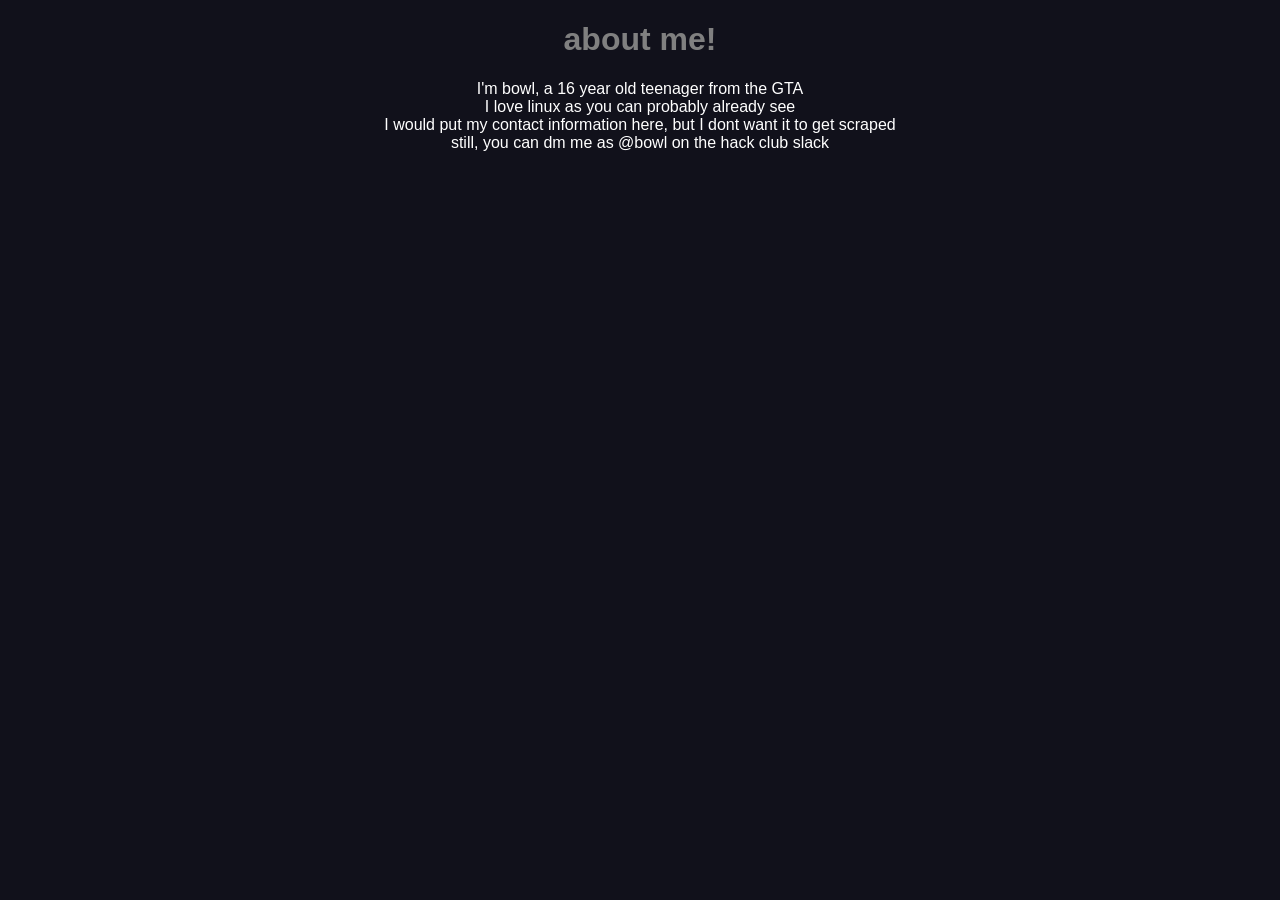
<file: about.html>
<!DOCTYPE html>
<head>
	<link rel="stylesheet" href="style.css">
	<title>About page</title>
	<link rel="icon" type="image/png" href="/favicon.png">
</head>
<body>
	<h1> about me!</h1>
	<p> I'm bowl, a 16 year old teenager from the GTA <br> 
	I love linux as you can probably already see <br>
	I would put my contact information here, but I dont want it to get scraped <br>
	still, you can dm me as @bowl on the hack club slack </p>
</body>
</html>
</file>
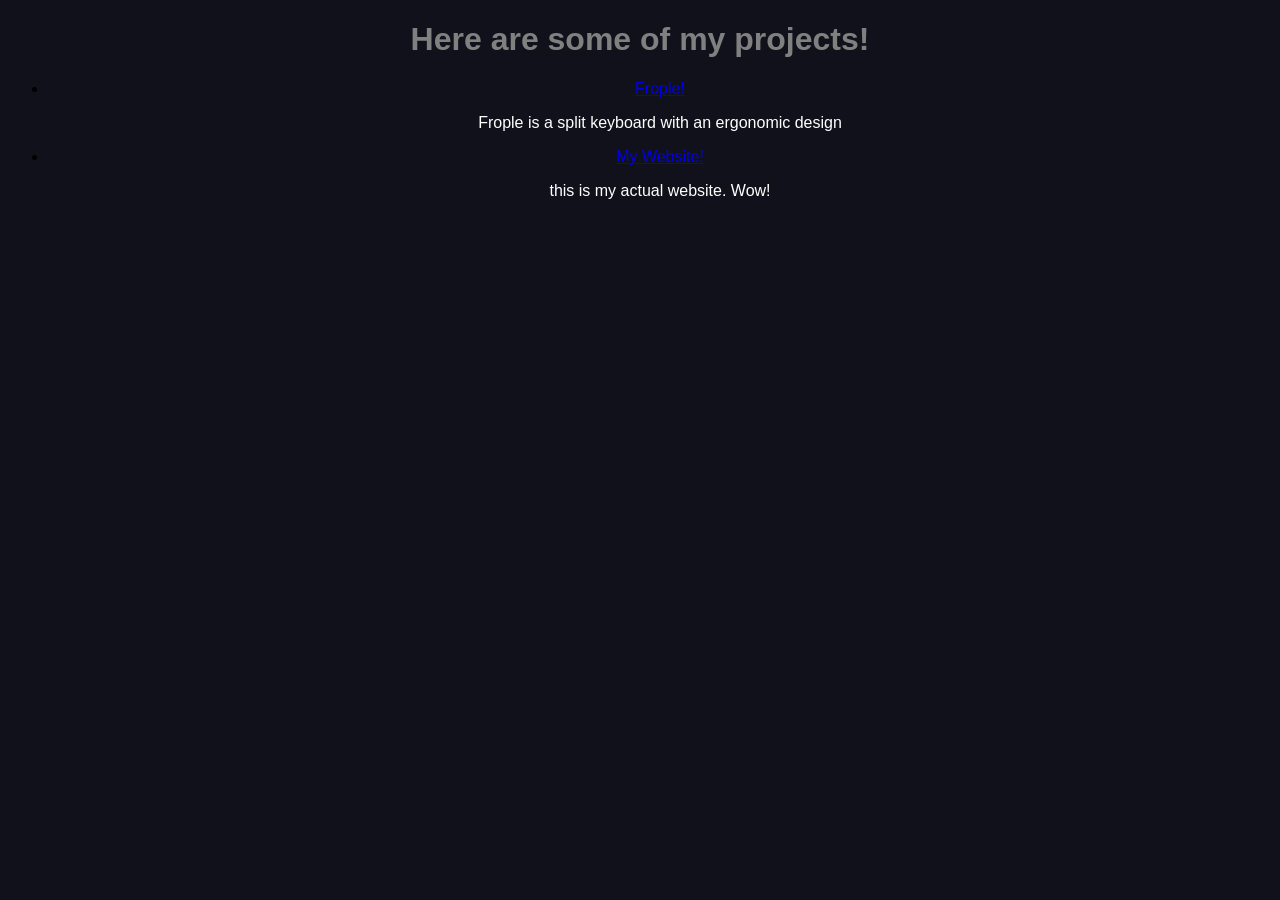
<file: projects.html>
<!DOCTYPE html>
<html lang="en">
<head>
	<meta charset="UTF-8">
	<meta name="viewport" content="width=device-width, initial-scale=1.0">
	<title>My Projects</title>
	<link rel="stylesheet" href="style.css">
	<link rel="icon" type="image/png" href="/favicon.png">
</head>
<body>
	<h1>
	Here are some of my projects!
	</h1>
	<ul>
		<li>
			<a href="https://github.com/bowlofneighs/frople" target="_blank">Frople!</a>
			<p>Frople is a split keyboard with an ergonomic design</p>
		</li>
		<li>
			<a href="https://github.com/bowlofneighs/Website" target="_blank">My Website!</a>
			<p> this is my actual website. Wow!</p>
		</li>
	</ul>
</body>
</html>
</file>
<file: style.css>
img {
    width: 200px;
}

body {
    text-align: center;
    background: #11111B
}
p {
    color: white
}

*{
    font-family: "chakra petch", sans-serif;
}

h1 {
    color: gray
}
</file>
